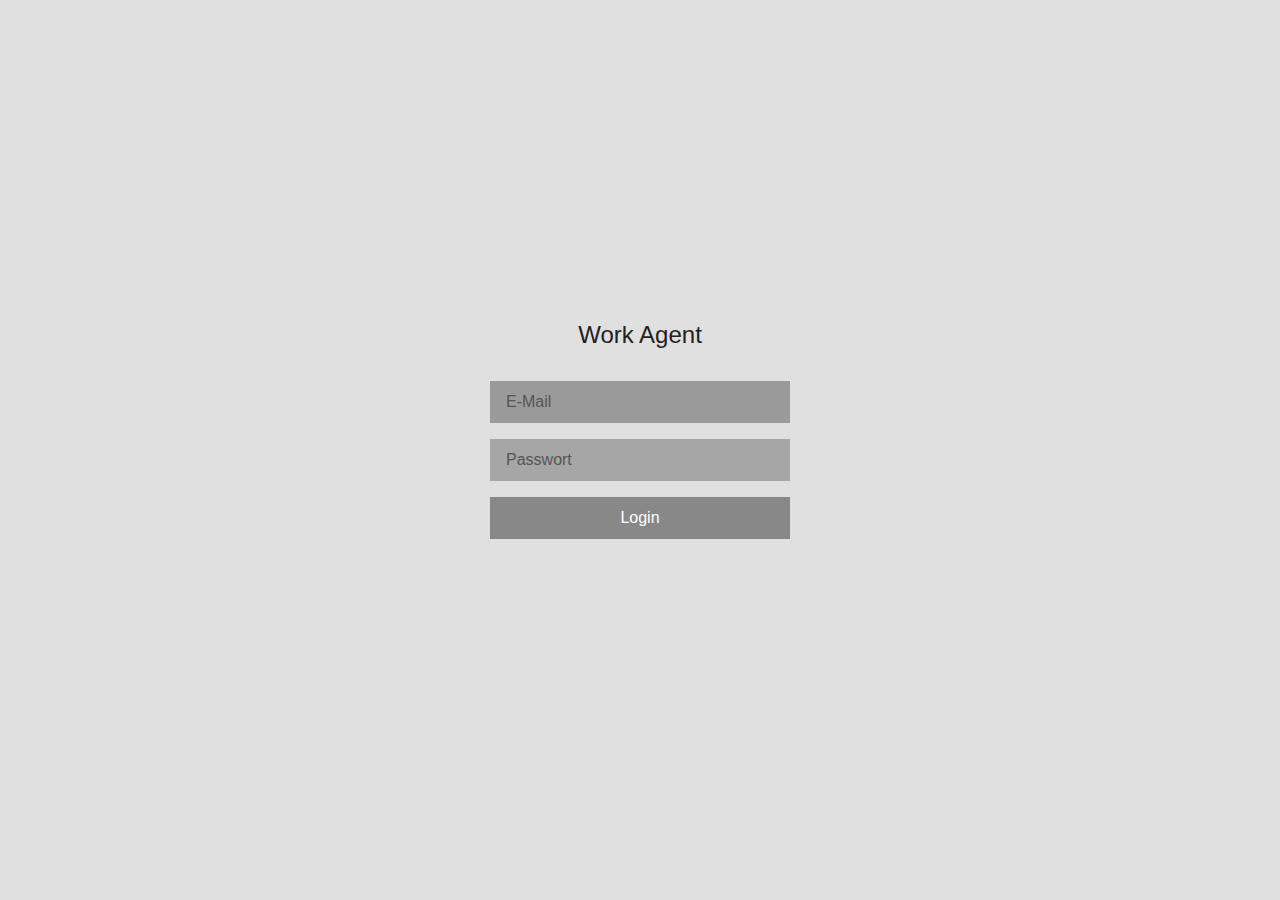
<file: static/login.html>
<!DOCTYPE html>
<html lang="de">
<head>
    <meta charset="UTF-8">
    <meta name="viewport" content="width=device-width, initial-scale=1.0">
    <title>Login - Work Agent</title>
    <link rel="stylesheet" href="/static/style.css">
</head>
<body>
    <div class="login-container">
        <h1>Work Agent</h1>
        <form id="login-form">
            <input type="email" id="email" placeholder="E-Mail" autofocus>
            <input type="password" id="password" placeholder="Passwort">
            <button type="submit">Login</button>
            <div id="error" class="error"></div>
        </form>
    </div>

    <script>
        document.getElementById('login-form').addEventListener('submit', async function(e) {
            e.preventDefault();
            const email = document.getElementById('email').value;
            const password = document.getElementById('password').value;
            const error = document.getElementById('error');

            try {
                const res = await fetch('/api/login', {
                    method: 'POST',
                    headers: {'Content-Type': 'application/json'},
                    body: JSON.stringify({email, password})
                });

                if (res.ok) {
                    window.location.href = '/';
                } else {
                    error.textContent = 'Falscher Benutzername oder Passwort';
                }
            } catch (err) {
                error.textContent = 'Verbindungsfehler';
            }
        });
    </script>
</body>
</html>
</file>
<file: static/style.css>
* {
    margin: 0;
    padding: 0;
    box-sizing: border-box;
}

body {
    font-family: -apple-system, BlinkMacSystemFont, "Segoe UI", Roboto, sans-serif;
    background: #e0e0e0;
    color: #333;
    height: 100vh;
    display: flex;
    flex-direction: column;
}

.top-section {
    height: 75vh;
    padding: 2rem;
    overflow-y: auto;
}

.top-section.no-padding-top {
    padding-top: 0;
    padding-left: 0;
}

.header-bar {
    margin-bottom: 1.5rem;
}

.header-bar h1 {
    margin: 0;
    font-size: 2rem;
    font-weight: 700;
    line-height: 1.2;
}

.header-bar .page-name {
    font-weight: 400;
    color: #d97000;
}

.menu-item {
    padding: 0.5rem 1rem;
    background: #d8d8d8;
    margin-bottom: 2px;
}

.bottom-section {
    height: 25vh;
    padding: 2rem;
    background: #b8b8b8;
    display: flex;
    align-items: flex-start;
}

h1 {
    font-weight: 400;
    font-size: 1.5rem;
    margin-bottom: 1.5rem;
    color: #222;
}

.status-header {
    padding: 0.5rem 1rem;
    font-weight: 500;
    color: #444;
    background: #ccc;
    margin-top: 0.5rem;
}

.status-header:first-child {
    margin-top: 0;
}

.process-row {
    padding: 0.5rem 1rem 0.5rem 2rem;
    cursor: pointer;
}

.process-row:nth-child(odd) {
    background: #d8d8d8;
}

.process-row:nth-child(even) {
    background: #e8e8e8;
}

.process-row:hover {
    filter: brightness(0.95);
}

.process-row.selected {
    background: #a0c0e0;
}

.process-row .title {
    display: block;
}

.empty {
    color: #666;
    padding: 1rem;
}

#command-input {
    width: 100%;
    padding: 0.75rem 1rem;
    font-size: 1rem;
    border: none;
    background: #a6a6a6;
    color: #333;
}

#command-input:focus {
    outline: none;
    background: #9a9a9a;
}

#command-input::placeholder {
    color: #555;
}

/* Login */
.login-container {
    display: flex;
    flex-direction: column;
    align-items: center;
    justify-content: center;
    height: 100vh;
}

.login-container h1 {
    margin-bottom: 2rem;
}

#login-form {
    display: flex;
    flex-direction: column;
    gap: 1rem;
    width: 300px;
}

#login-form input {
    padding: 0.75rem 1rem;
    font-size: 1rem;
    border: none;
    background: #a6a6a6;
    color: #333;
}

#login-form input:focus {
    outline: none;
    background: #9a9a9a;
}

#login-form input::placeholder {
    color: #555;
}

#login-form button {
    padding: 0.75rem 1rem;
    font-size: 1rem;
    border: none;
    background: #888;
    color: #fff;
    cursor: pointer;
}

#login-form button:hover {
    background: #777;
}

#login-form .error {
    color: #a33;
    text-align: center;
    min-height: 1.5rem;
}

/* Header */
.header-row {
    display: flex;
    justify-content: space-between;
    align-items: center;
    margin-bottom: 1.5rem;
}

.header-row h1 {
    margin-bottom: 0;
}

.back-link {
    color: #555;
    text-decoration: none;
}

.back-link:hover {
    color: #333;
}

/* User Form */
.user-form {
    width: 100%;
}

.form-row {
    display: flex;
    gap: 1rem;
    margin-bottom: 1rem;
}

.form-row input, .form-row select {
    flex: 1;
    padding: 0.75rem 1rem;
    font-size: 1rem;
    border: none;
    background: #a6a6a6;
    color: #333;
}

.form-row input:focus, .form-row select:focus {
    outline: none;
    background: #9a9a9a;
}

.form-row input::placeholder {
    color: #555;
}

.form-row input:disabled, .form-row select:disabled {
    background: #bbb;
    color: #666;
}

.form-row button {
    padding: 0.75rem 1.5rem;
    font-size: 1rem;
    border: none;
    background: #888;
    color: #fff;
    cursor: pointer;
}

.form-row button:hover {
    background: #777;
}

.user-form .error {
    color: #a33;
    min-height: 1.5rem;
}

.password-hint {
    font-size: 0.85rem;
    color: #666;
    margin-bottom: 1rem;
}

/* Full section for log page */
.full-section {
    padding: 2rem;
    overflow-y: auto;
    height: 100vh;
}

.full-section.no-padding-top {
    padding-top: 0;
    padding-left: 0;
}

/* Log table */
.log-table {
    width: 100%;
    border-collapse: collapse;
}

.log-table th, .log-table td {
    padding: 0.5rem 1rem;
    text-align: left;
}

.log-table th {
    background: #ccc;
    font-weight: 500;
}

.log-table tr:nth-child(odd) td {
    background: #d8d8d8;
}

.log-table tr:nth-child(even) td {
    background: #e8e8e8;
}

.log-table .success {
    color: #3a3;
}

.log-table .failed {
    color: #a33;
}

/* Process Detail */
.detail-header {
    font-size: 1.5rem;
    font-weight: 700;
    padding: 1rem 2rem;
    background: #ccc;
}

.detail-info {
    padding: 1rem 2rem;
}

.detail-row {
    padding: 0.3rem 0;
}

.detail-row .label {
    font-weight: 500;
    margin-right: 0.5rem;
}

.detail-description {
    padding: 0.5rem 1rem;
    background: #d8d8d8;
    margin: 0.5rem 0;
    white-space: pre-wrap;
}

.detail-help {
    padding: 1rem 2rem;
    color: #666;
    font-size: 0.85rem;
    border-top: 1px solid #ccc;
    margin-top: 1rem;
}

.sub-process {
    padding-left: 3rem;
}
</file>
